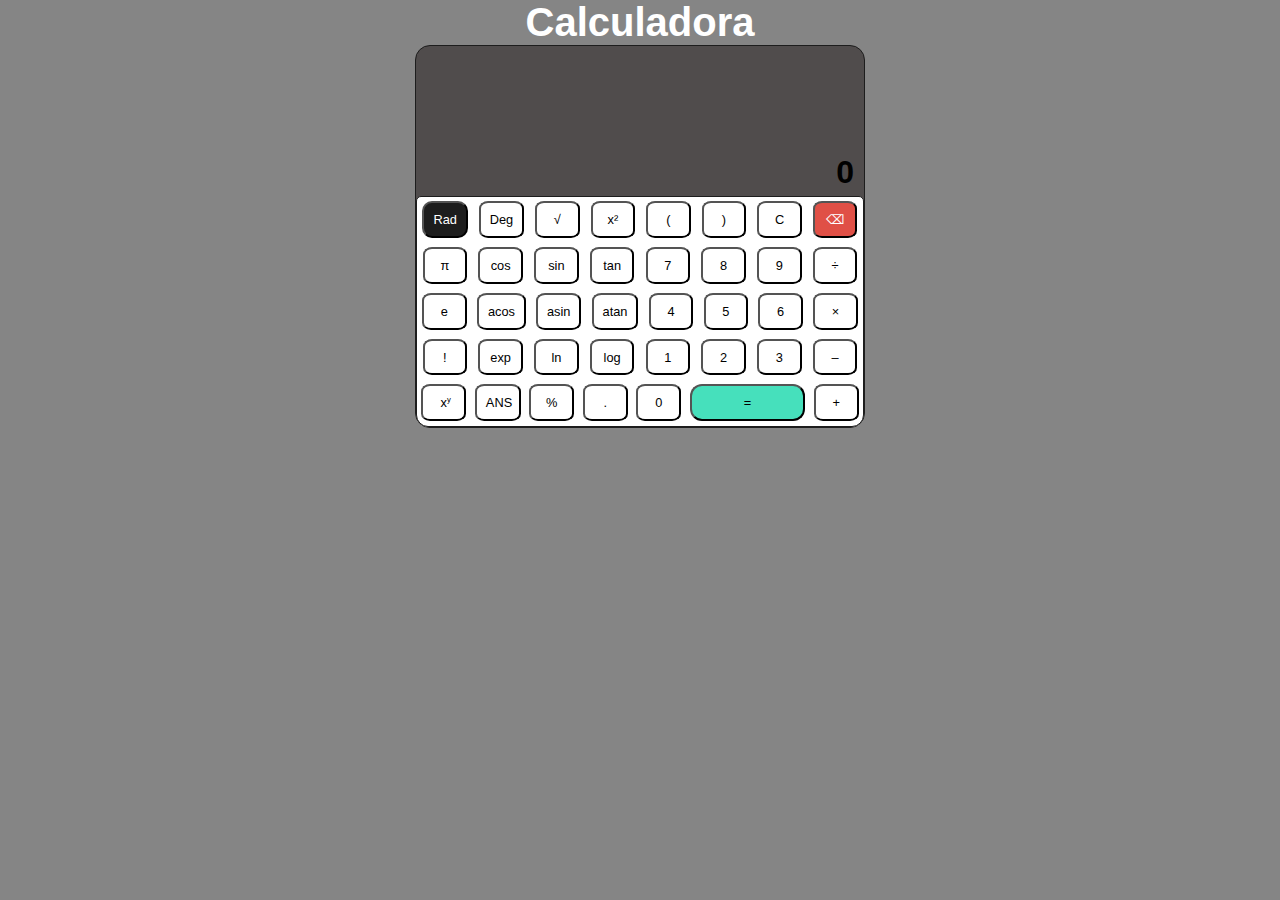
<file: JS and Co/Calculadora/Proyect.html>
<!DOCTYPE html>
<html lang="en">
<head>
    <meta charset="UTF-8">
    <meta name="viewport" content="width=device-width, initial-scale=1.0">
    <title>Calculadora</title>
    <link rel="stylesheet" href="style.css">
</head>
<body>
    <div>
        <h1>Calculadora</h1>
    </div>
    <div class="calculator">
        <div class="calc-container">
            <div class="output">
                <div class="result">
                    <div class="value"></div>
                </div>
                <div class="operation">
                    <div class="value">0</div>
            </div>
        </div>
        <div class="input">
            
        </div>
    </div>
    <script src="script.js"></script>
</body>
</html>
</file>
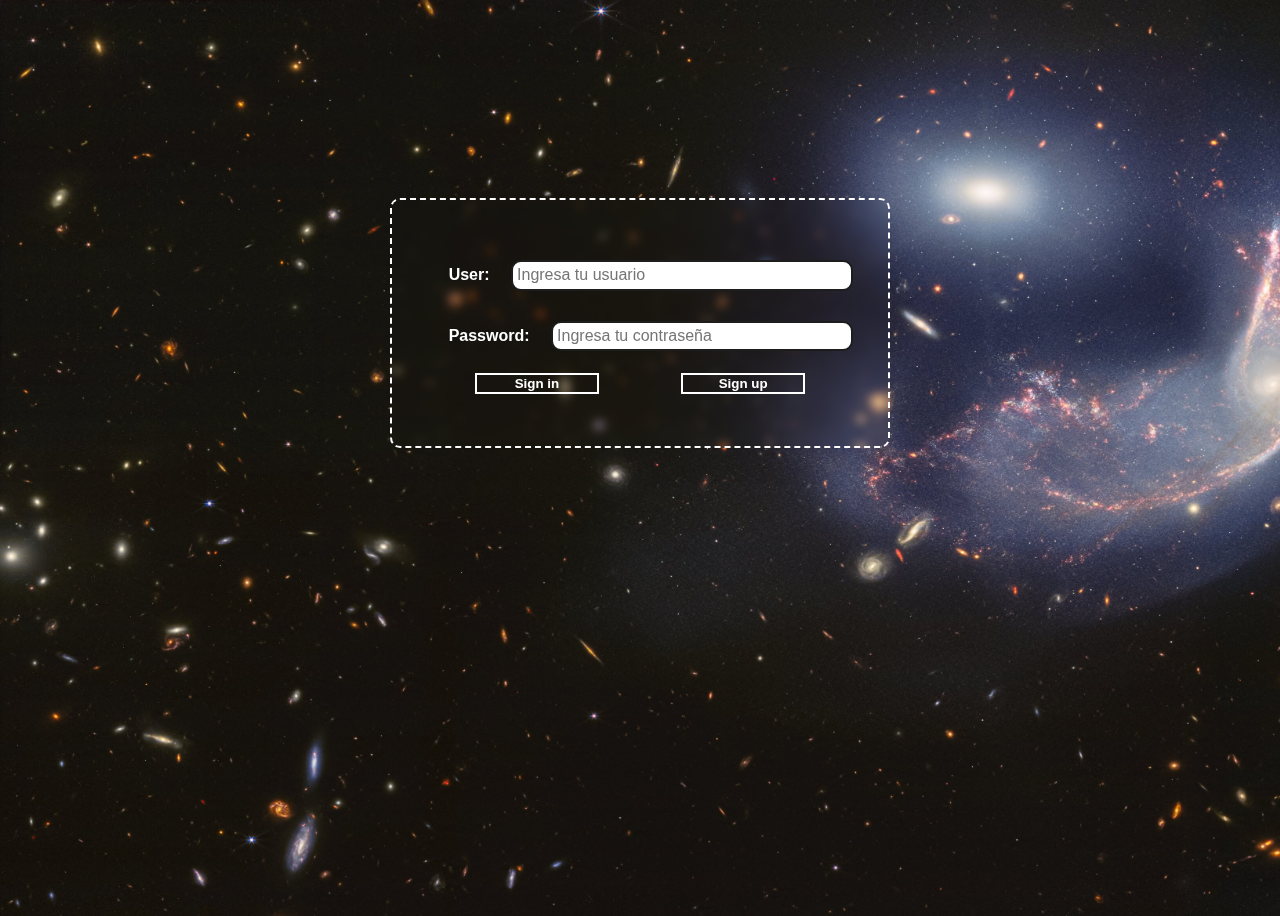
<file: Web full stack (NASA)/code/login.html>
<!DOCTYPE html>
<html lang="es">

<head>
    <meta charset="UTF-8">
    <meta name="viewport" content="width=device-width, initial-scale=1.0">
    <title>Login</title>
    <link rel="stylesheet" href="../css/login.css">
    <script src="../scripts/script.js" ></script>
</head>

<body>
    <header></header>
    <main>
        <div id="signin">
            <div id="form">
                <form>
                    <div id="user-form-group">
                        <label for="user">User:</label>
                        <input type="text" id="user" name="user" placeholder="Ingresa tu usuario" required>
                    </div>
                    <div id="user-form-group">
                        <label for="password">Password:</label>
                        <input type="password" id="password" name="password" placeholder="Ingresa tu contraseña" required>
                    </div>
                    <div id="buttons-form-group">
                        <input type="submit" name="signin" value="Sign in">
                        <input type="submit" name="signup" value="Sign up">
                    </div>
                </form>
            </div>
        </div>
        <div id="registrer">
            <div id="registrerform">
                <form>
                    <h1>Sign up!</h1>
                    <div id="containerSignUp">
                        <div id="containerSignUpLeft">
                            <label for="name">Name:</label>
                            <input type="text" name="nameuser" id="nameuser" placeholder="Ingresa tu nombre" required>
                            <label for="lastname">Last name:</label>
                            <input type="text" name="lastuser" id="lastuser" placeholder="Ingresa tu apellido">
                            <label for="newuser">User:</label>
                            <input type="text" name="newuser" id="newuser" placeholder="Ingresa tu nombre de usuario" required>
                            <label for="newpassword">Password:</label>
                            <input type="password" name="newpassword" id="newpassword" placeholder="Ingresa tu contraseña" required>
                            <label for="newpassword2">Verify password:</label>
                            <input type="password" name="newpassword2" id="newpassword2" placeholder="Verifica tu contraseña" required>
                            <label for="birthdate">Birth date:</label>
                            <input type="date" name="birthdate" id="birthdate">
                        </div>
                        <div id="containerSignUpRight">
                            <label for="telephone">Telephone:</label>
                            <input type="text" name="telephone" id="telephone" placeholder="Ingresa tu teléfono">
                            <label for="userid">ID:</label>
                            <input type="text" name="userid" id="userid" placeholder="Ingresa tu DNI" required>
                            <label for="email">Email:</label>
                            <input type="email" name="email" id="email" placeholder="Ingresa tu correo electrónico" required>
                            <label for="city">City:</label>
                            <select id="city" name="city">
                                <option value="" selected disabled>Select a city</option>
                            </select>
                            <label for="postcode">Postal code:</label>
                            <input type="number" name="postalcode" id="postalcode" placeholder="Ingresa tu código postal">
                        </div>
                    </div>
                    <div id="buttons-form-group">
                        <input type="submit" name="back" value="Back">
                        <input type="submit" name="registrer" value="Sign up">
                    </div>
                </form>
            </div>
        </div>
    </main>
    <footer></footer>
</body>

</html>
</file>
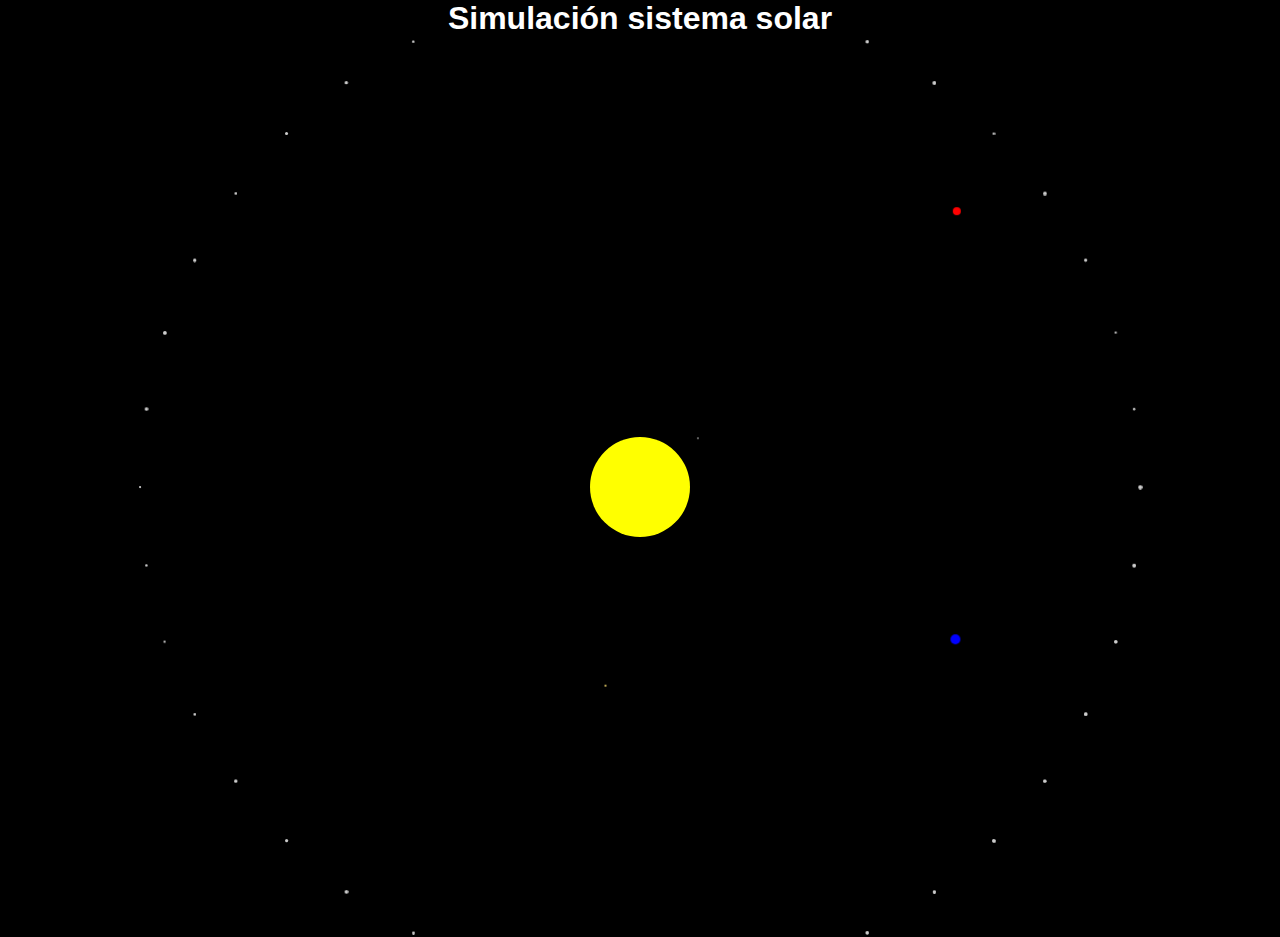
<file: JS and Co/PhysicsJS/Planetarium/Simulacion del sistema solar.html>
<!DOCTYPE html>
<html lang="es">

<head>
    <meta charset="UTF-8">
    <meta http-equiv="X-UA-Compatible" content="IE=edge">
    <title>PR2 Simulacion sistema solar</title>
    <style>
        html,
        body {
            height: 100%;
            width: 100%;
            margin: 0;
            padding: 0;
            background: black;
        }

        html,
        h1 {
            color: white;
            text-align: center;
            margin: auto;
            font-family: Arial, Helvetica, sans-serif;
            align-items: center;
        }

        #viewport {
            width: 100%;
            height: 100%;
            background: black;
            display: flex;
            align-items: center;
        }
    </style>
</head>
<script src="physicsjs-full_0.7.js"></script>


<body>
    <h1>Simulación sistema solar</h1>
    <script>
        Physics(function (world) {

            // creamos el render
            var viewportBounds = Physics.aabb(0, 0, window.innerWidth, window.innerHeight)
                , edgeBounce
                , renderer
                ;
            // ejecutamos el canvas
            renderer = Physics.renderer('canvas', {
                el: 'viewport'
            });

            // añadimos el render al mundo
            world.add(renderer);
            // renderizamos cada paso
            world.on('step', function () {
                world.render();
            });

            // aseguramos que los objetos no salgan de la pantalla, con rebote. Aunque esta opcion la he desactivado.
            edgeBounce = Physics.behavior('edge-collision-detection', {
                aabb: viewportBounds
                , restitution: 0.99
                , cof: 0.8
            });

            // Reajustamos el tamaño del canvas cuando se cambia el tamaño de la ventana
            window.addEventListener('resize', function () {
                viewportBounds = Physics.aabb(0, 0, renderer.width, renderer.height);
                edgeBounce.setAABB(viewportBounds);
            }, true);

            // Creamos el sol
            var sun = Physics.body('circle', {
                x: renderer.width / 2, // posición inicial en el eje x (en el centro de la pantalla)
                y: renderer.height / 2, // posición inicial en el eje y (en el centro de la pantalla)
                treatment: 'static', // el sol no se mueve
                mass: 20, // masa del sol
                radius: 50, // radio del sol
                styles: {
                    fillStyle: 'yellow'
                }
            });

            // Crea el planeta Mercurio
            var mercury = Physics.body('circle', {
                x: renderer.width / 2, // posición inicial en el eje x (en el centro de la pantalla)
                y: renderer.height / 2 - 95, // posición inicial en el eje y (cerca del sol)
                vx: 4.1, // velocidad constante en el eje x (para describir una circunferencia)
                radius: 1, // radio de Mercurio
                mass: .1, // masa de Mercurio
                treatment: 'dynamic', // el planeta Mercurio se mueve
                styles: {
                    fillStyle: 'gray'
                }
            });
            // Crea el planeta Venus
            var venus = Physics.body('circle', {
                x: renderer.width / 2, // posición inicial en el eje x (en el centro de la pantalla)
                y: renderer.height / 2 - 200, // posición inicial en el eje y (cerca del sol)
                vx: 4.34, // velocidad constante en el eje x (para describir una circunferencia)
                radius: 1, // radio de Venus
                mass: .7, // masa de Venus
                treatment: 'dynamic', // el planeta Venus se mueve
                styles: {
                    fillStyle: '#f7dc6f'
                }
            });
            // Crea el planeta Tierra
            var earth = Physics.body('circle', {
                x: renderer.width / 2, // posición inicial en el eje x (en el centro de la pantalla)
                y: renderer.height / 2 - 350, // posición inicial en el eje y (cerca del sol)
                vx: 1, // velocidad constante en el eje x (para describir una circunferencia)
                radius: 5, // radio de la tierra
                mass: 5, // masa de la tierra
                treatment: 'dynamic', // la tierra se mueve
                styles: {
                    fillStyle: 'blue'
                }
            });
            // Crea el planeta Marte
            var mart = Physics.body('circle', {
                x: renderer.width / 2, // posición inicial en el eje x (en el centro de la pantalla)
                y: renderer.height / 2 - 420, // posición inicial en el eje y (cerca del sol)
                vx: 0.5, // velocidad constante en el eje x (para describir una circunferencia)
                radius: 4, // radio de la Marte
                mass: 3, // masa de la Marte
                treatment: 'dynamic', 
                styles: {
                    fillStyle: 'red'
                }
            });
            var jup = Physics.body('circle', {
                x: renderer.width / 2, // posición inicial en el eje x (en el centro de la pantalla)
                y: renderer.height / 2 - 600, // posición inicial en el eje y (cerca del sol)
                vx: 0.04, // velocidad constante en el eje x (para describir una circunferencia)
                radius: 15, // radio de la Júpiter
                mass: 10, // masa de la Júpiter
                treatment: 'dynamic', 
                styles: {
                    fillStyle: 'brown'
                }
            });
            var sat = Physics.body('circle', {
                x: renderer.width / 2, // posición inicial en el eje x (en el centro de la pantalla)
                y: renderer.height / 2 - 720, // posición inicial en el eje y (cerca del sol)
                vx: 0.1, // velocidad constante en el eje x (para describir una circunferencia)
                radius: 11, // radio de la Saturno
                mass: 10, // masa de la Saturno
                treatment: 'dynamic', 
                styles: {
                    fillStyle: '#e9b23d'
                }
            });
            // Crea el planeta Urano
            var uranus = Physics.body('circle', {
                x: renderer.width / 2, // posición inicial en el eje x (en el centro de la pantalla)
                y: renderer.height / 2 - 900, // posición inicial en el eje y (cerca del sol)
                vx: 0.1, // velocidad constante en el eje x (para describir una circunferencia)
                radius: 10, // radio de la Urano
                mass: 9, // masa de la Urano
                treatment: 'dynamic', 
                styles: {
                    fillStyle: '#3de9df'
                }
            });
            // Crea el planeta Neptuno
            var neptuno = Physics.body('circle', {
                x: renderer.width / 2, // posición inicial en el eje x (en el centro de la pantalla)
                y: renderer.height / 2 - 1000, // posición inicial en el eje y (cerca del sol)
                vx: 0.1, // velocidad constante en el eje x (para describir una circunferencia)
                radius: 9, // radio de la Neptuno
                mass: 8, // masa de la Neptuno
                treatment: 'dynamic', 
                styles: {
                    fillStyle: '#3f38d0'
                }
            });
            // Agregamos el cinturon de asteroides
            for (var i = 0; i < 50; i++) {
                var asteroid = Physics.body('circle', {
                    x: window.innerWidth / 2 + 500 * Math.cos(i * 2 * Math.PI / 40),   // posición inicial en el eje x 
                    y: window.innerHeight / 2 + 500 * Math.sin(i * 2 * Math.PI / 40), // posición inicial en el eje y 
                    treatment: 'static',
                    radius: Math.random() * 1 + 1,
                    mass: Math.random() * 0.2 + 0.1,
                    styles: {
                        fillStyle: '#cccccc'
                    }
                });
                world.add(asteroid); // Agrega el asteroide al mundo
            }
            // Configura la orbita de los planetas alrededor del sol
            // Agregamos las fuerzas al mundo
            world.add([
                Physics.behavior('newtonian', { strength: 0.005 }),
                Physics.behavior('body-impulse-response'),
                Physics.behavior('body-collision-detection'),
                Physics.behavior('sweep-prune'),
            ]);

            var constraints = Physics.behavior('verlet-constraints', {
                iterations: 3
            });

            // Agrega el sol y los planetas al mundo
            world.add([sun, mercury, venus, earth, mart, jup, sat, uranus, neptuno]);

            // Agrega una restricción de distancia entre el sol, los planetas y el cinturon de asteroides
            constraints.distanceConstraint(sun, mercury, 0.5, -75);
            constraints.distanceConstraint(sun, venus, 0.5, -200);
            constraints.distanceConstraint(sun, earth, 0.5, -350);
            constraints.distanceConstraint(sun, mart, 0.5, -420);
            constraints.distanceConstraint(sun, jup, 0.5, -600);
            constraints.distanceConstraint(sun, sat, 0.5, -720);
            constraints.distanceConstraint(sun, uranus, 0.5, -900);
            constraints.distanceConstraint(sun, neptuno, 0.5, -1000);
            constraints.distanceConstraint(sun, asteroid, 0.5,-600);
            world.add(constraints);

            // Suscribimos los eventos de renderizado
            Physics.util.ticker.on(function (time) {
                world.step(time);
            });
        });
    </script>
</body>

</html>
</file>
<file: JS and Co/Calculadora/style.css>
*{
    padding: 0;
    margin: 0;
    background-origin: padding-box;
    font-family: 'Roboto', sans-serif;
}

html{
    font-size: 16px;
    background-color: #858585;
}
h1{
    color: #FFF;
    font-size: 2.5em;
    font-weight: bold;
    display: grid;
    place-items: center;
}
.calculator{
    display: grid;
    place-items: center;
}

.calc-container{
    background-color: #504c4c;

    max-width: 50%;
    min-width: 35%;
    
    border-radius: 15px;
    border: 1px solid #1d1d1d;
}

.output{
    width: 100%;
}   

.operation{
    width: 100%;
    height: 100px;

    color: #000000;

    font-size: clamp(2em, 2.5vw, 2.5em);
    font-weight: bold;
    text-align: right;
    display: flex;
    align-items: flex-end;
    justify-content: flex-end;
    
    overflow: hidden;
}
.operation .value{
    position: relative;

    bottom: 5px;
    right : 10px;
    
    white-space: nowrap;
    overflow: hidden;
}

.result{
    width: 100%;
    height: 50px;

    color: #1b1b1b;

    font-size: clamp(1.5em, 2.5vw, 2.5em);
    font-weight: bold;
    
    overflow: hidden;
    position: relative;
}

.result .value{
    top: 50%;
    transform: translateY(-50%);
    right : 10px;
    
    white-space: nowrap;
    overflow: hidden;
    position: absolute;
}


.input{
    background-color: #FFF;

    border-radius: 5px 5px 12px 12px;
    border: 1px solid #1d1d1d;
    max-height: 350px;
    min-height: 40%;
}

.row {
    width: 100%;
    display: flex;
    justify-content: space-around;
    align-items: center;
}

.row button{
    min-width: 10%;
    min-height: 10%;

    font-size: 80%;

    border-radius: 20%;
    background-color: transparent;

    margin : 1%;
    padding: 2%;

    cursor: pointer;
}

.row button:hover{
    font-weight: bold;
    color: #FFF;
    background-color: #000000;
}

.row #calculate{
    color: #000000;
    background-color: #46e0bc;
    width : 125px;
    border-radius: 12px;
}
.row #calculate:hover{
    color: #FFF;
    background-color: #007257;
}
.row #delete{
    color: #FFF;
    background-color: #e05046;
}
.row #delete:hover{
    color: #000000;
    background-color: #992018;
}
.row #division, #multiplication, #subtraction, #addition {
    color: #000000;
}
.row #division:hover, #multiplication:hover, #subtraction:hover, #addition:hover {
    color: #FFF;
    background-color: #000000;
}
.input button span{
    font-size: 0.6em;
    position: absolute;
}

.active-angle{
    background-color: #1d1d1d !important;
    color: #FFF !important;
    border-radius: 10px !important;
}
</file>
<file: Web full stack (NASA)/css/login.css>
body {
    font-family: "Source Sans Pro", sans-serif;
    color: black;
    background-image: url("../images/fondo2.jpg");
    background-size: cover;
    display: grid;
    min-height: 100dvh;
    grid-template-rows: auto 1fr auto;
}

h1{
    font-family: "Bebas Neue", sans-serif;
    text-transform: uppercase;
    color: #e0e0e0;
    display: flex;
    align-items: center;
    justify-content: center;
    letter-spacing: 0.2rem;
}
#signin{
    display: block;
    align-items: center;
    justify-items: center;
    margin: 15%;
}
#form{
    display: flex;
    flex-direction: column;
    justify-content: center;
    padding: 4%;
    box-sizing: border-box;
    border: 2px dashed transparent;
    min-width: 31.25em;
    min-height: 15.625em;
    max-width: 46.875em;
    max-height: 31.25em;
    border-radius: 20px;
    z-index: 0;
    backdrop-filter: blur(5px);
    -webkit-backdrop-filter: blur(5px);
}
#form::before {
    content: "";
    position: absolute;
    top: -2px; 
    left: -2px;
    right: -2px;
    bottom: -2px;
    border: 2px dashed #ffffff; 
    border-radius: 10px; 
    box-sizing: border-box;
    z-index: -1;
    animation: snakeEffect 5s linear infinite;
}
#user-form-group{
    display: flex;
    flex-direction: row;
    justify-content: space-around;
    align-items: center;
    text-align: start;
}

#user-form-group label{
    align-self: flex-start;
    margin: 5%;
    font-size: 1em;
    color: #ffff;
    font-weight: bolder;
}
#user-form-group input{
    flex: 1;
    width: 50%;
    height: 20%;
    padding: 1%;
    border: 2px solid #1d1d1d;
    border-radius: 10px;
    font-size: 1em;
}
#buttons-form-group{
    margin: 1.5%;
    display: flex;
    align-items: center;
    justify-content: space-around;
}

#buttons-form-group input{
    width: 30%;
    max-width: 10em;
    height: 15%;
    font-weight: bolder;
    border: 2px solid white;
    transition: border-radius 0.5s cubic-bezier(0.1, 0.7, 1.0, 0.1);
    background-color: transparent;
    color: #fff;
}

#buttons-form-group:hover input{
    opacity: 0.75;
    background-size: cover;
    border-radius: 15px;
}

#registrer{
    display: none;
    align-items: center;
    justify-items: center;
    margin-top: 2.5%;
}

#registrerform{
    display: flex;
    flex-direction: column;
    justify-content: center;
    padding: 1%;
    width: 80%;
    height: 80%;
    box-sizing: border-box;
    border: 2px dashed transparent;
    border-radius: 20px;
    z-index: 0;
    backdrop-filter: blur(5px);
    -webkit-backdrop-filter: blur(5px);
}

#registrerform::before {
    content: "";
    position: absolute;
    top: -2px; 
    left: -2px;
    right: -2px;
    bottom: -2px;
    border: 2px dashed #ffffff; 
    border-radius: 10px; 
    box-sizing: border-box;
    z-index: -1;
    animation: snakeEffect 5s linear infinite;
}

#buttons-signup-group input{
    width: 7%;
    height: 15%;
    font-weight: bolder;
    border: 2px solid white;
    z-index:1;
    transition: border-radius 0.5s cubic-bezier(0.1, 0.7, 1.0, 0.1);
    background-color: transparent;
    color: #fff;
}
#buttons-signup-group:hover input{
    opacity: 0.75;
    background-size: cover;
    border-radius: 15px;
}
#containerSignUp{
    display: flex;
    flex-direction: row;
}
#containerSignUp > div:nth-child(1), 
#containerSignUp > div:nth-child(2){
    flex: 1;
    display: grid;
    grid-template-columns: 1fr 3fr;
    align-items: center;
    padding: 1%;
}
#containerSignUp > div:nth-child(1) label,
#containerSignUp > div:nth-child(2) label{
    margin: 1.5%;
    align-self: flex-start;
    margin: 5%;
    font-size: 1em;
    color: #ffff;
    font-weight: bolder;
}
#containerSignUp > div:nth-child(1) input,
#containerSignUp > div:nth-child(2) input{
    flex: 1;
    width: 65%;
    height: 25%;
    padding: 1%;
    border: 2px solid #1d1d1d;
    border-radius: 10px;
    font-size: 1em;
}
#containerSignUp > div:nth-child(2) select{
    width: 67%;
    height: 65%;
    border: 2px solid #1d1d1d;
    border-radius: 10px;
    font-size: 1.15em;
}
#buttons-signup {
    display: flex;
    align-items: center;
    justify-content: space-around
}
#buttons-signup input{
    width: 10%;
    height: 5%;
    font-weight: bolder;
    border: 2px solid white;
    transition: border-radius 0.5s cubic-bezier(0.1, 0.7, 1.0, 0.1);
    background-color: transparent;
    color: #fff;
}

#buttons-signup:hover input{
    opacity: 0.75;
    background-size: cover;
    border-radius: 15px;
}
@keyframes snakeEffect {
    0% {
        border-color: white transparent transparent transparent; 
    }
    25% {
        border-color: transparent white transparent transparent; 
    }
    50% {
        border-color: transparent transparent white transparent; 
    }
    75% {
        border-color: transparent transparent transparent white; 
    }
    100% {
        border-color: white transparent transparent transparent;
    }
}
</file>
